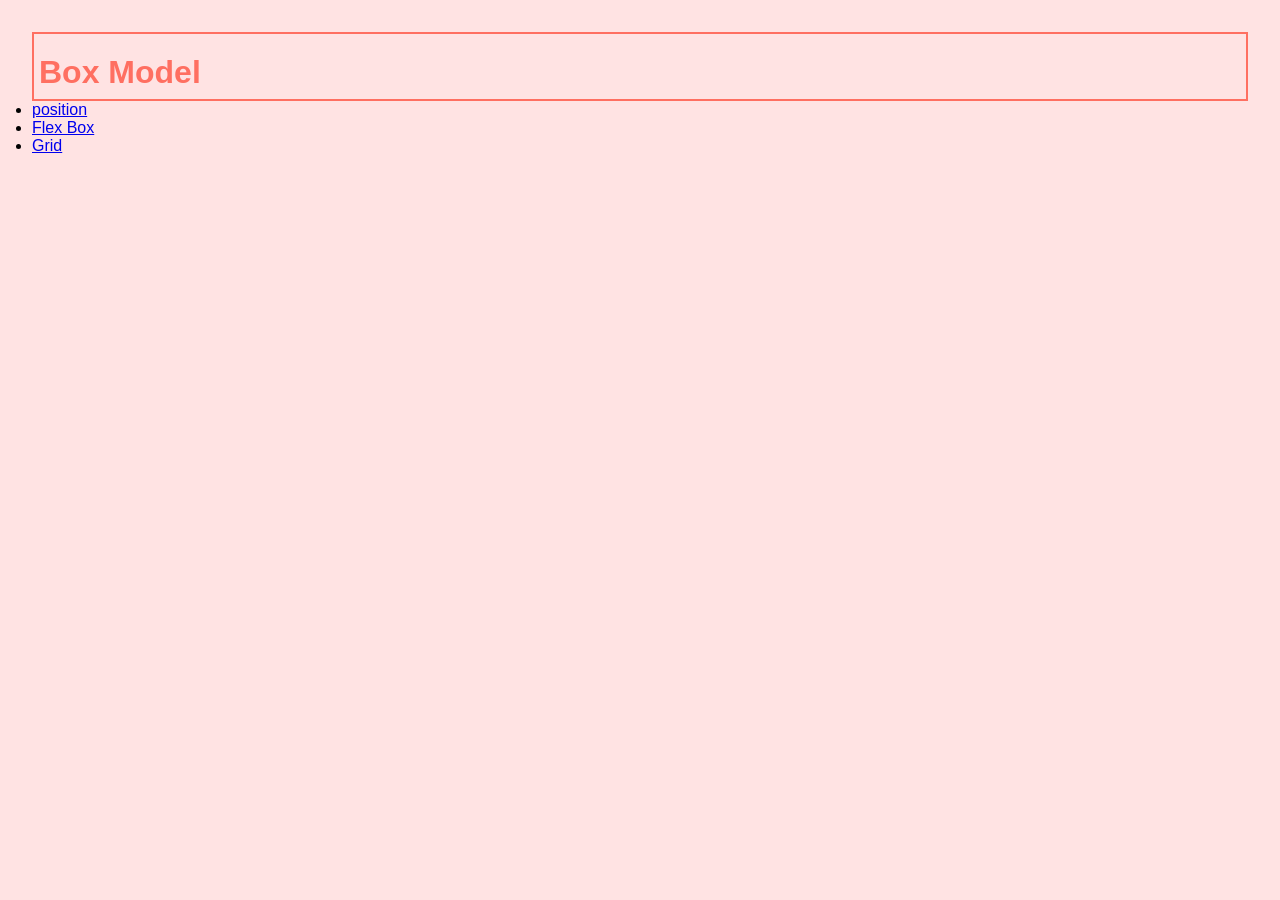
<file: index.html>
<!DOCTYPE html>
<html lang="en">
<head>
    <meta charset="UTF-8">
    <meta name="viewport" content="width=device-width, initial-scale=1.0">
    <title>Document</title>
    <link rel="stylesheet" href="style.css">
</head>
<body>
    <h1>Box Model</h1>
    <ul>
        <li><a href="position.html">position</a></li>
        <li><a href="flex-box.html">Flex Box</a></li>
        <li><a href="Desafío Ecommerce Store Product Gallery/index.html">Grid</a></li>
    </ul>
</body>
</html>
</file>
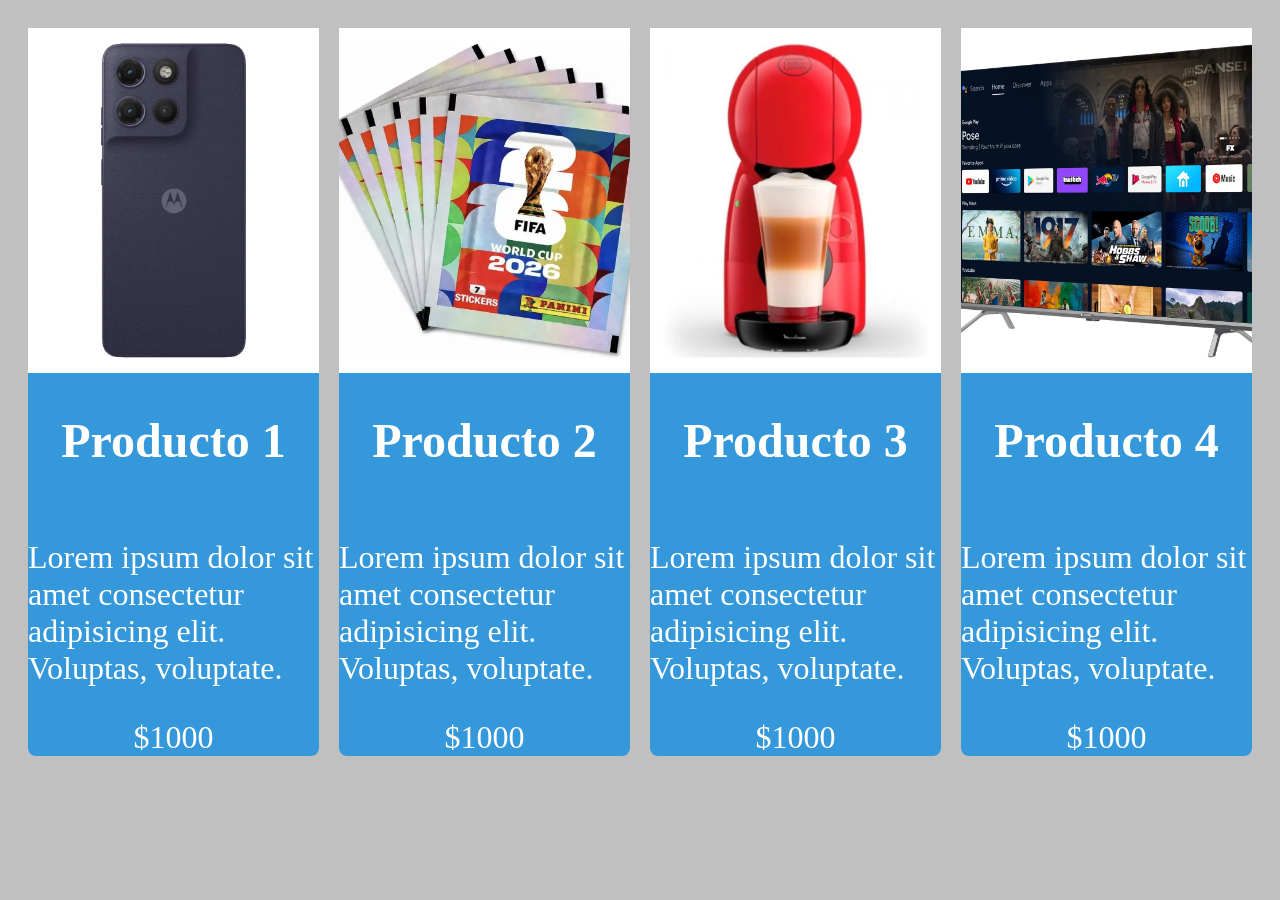
<file: Desafío Ecommerce Store Product Gallery/index.html>
<!DOCTYPE html>
<html lang="en">
<head>
    <meta charset="UTF-8">
    <meta name="viewport" content="width=device-width, initial-scale=1.0">
    <title>🛒 Desafío Ecommerce Store Product Gallery</title>
    <link rel="stylesheet" href="style.css">
</head>
<body>
    <div class="galeria">
        <div class="item">
            <img src="D_NQ_NP_2X_638602-MLA106598723027_022026-F.webp" alt="" srcset="">   
            <h2>Producto 1</h2>
            <p>Lorem ipsum dolor sit amet consectetur adipisicing elit. Voluptas, voluptate.</p>
            <div class="precio">$1000</div> 
        </div>
        <div class="item">
            <img src="D_NQ_NP_2X_941824-MLA111864808930_062026-F.webp" alt="" srcset="">   
            <h2>Producto 2</h2>
            <p>Lorem ipsum dolor sit amet consectetur adipisicing elit. Voluptas, voluptate.</p>
            <div class="precio">$1000</div> 
        </div>
        <div class="item">
            <img src="D_NQ_NP_2X_994334-MLA100010184303_122025-F.webp" alt="" srcset="">   
            <h2>Producto 3</h2>
            <p>Lorem ipsum dolor sit amet consectetur adipisicing elit. Voluptas, voluptate.</p>
            <div class="precio">$1000</div> 
        </div>
        <div class="item">
            <img src="D_Q_NP_859796-MLA95677461150_102025-F.webp" alt="" srcset="">   
            <h2>Producto 4</h2>
            <p>Lorem ipsum dolor sit amet consectetur adipisicing elit. Voluptas, voluptate.</p>
            <div class="precio">$1000</div> 
        </div>
    </div>
</body>
</html>
</file>
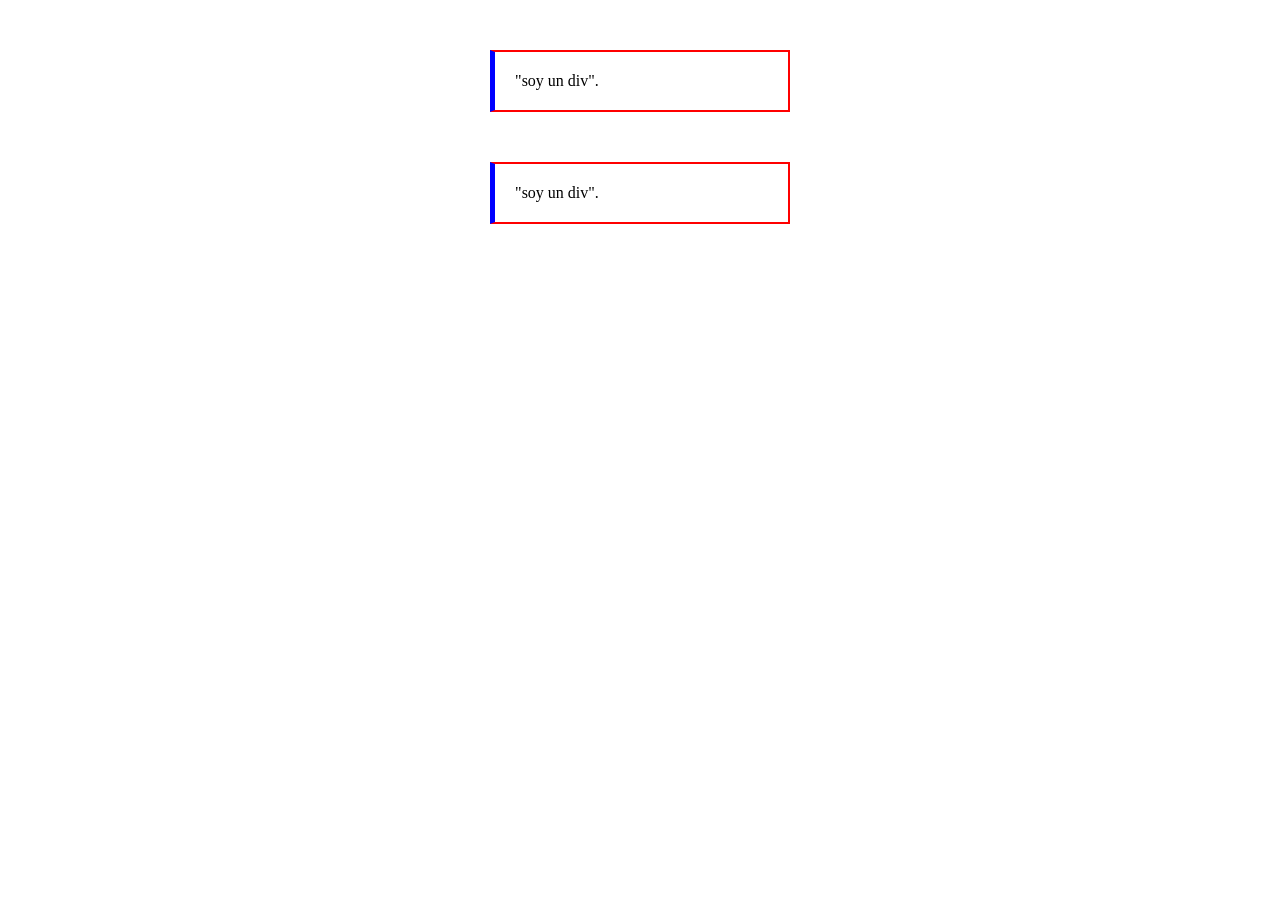
<file: Practicando con las cajas/index.html>
<!DOCTYPE html>
<html lang="en">
<head>
    <meta charset="UTF-8">
    <meta name="viewport" content="width=device-width, initial-scale=1.0">
    <title>Practicando con las cajas
</title>
<link rel="stylesheet" href="style.css">
</head>
<body>
    <div>
        "soy un div".
    </div>
    <div>
        "soy un div".
    </div>
</body>
</html>
</file>
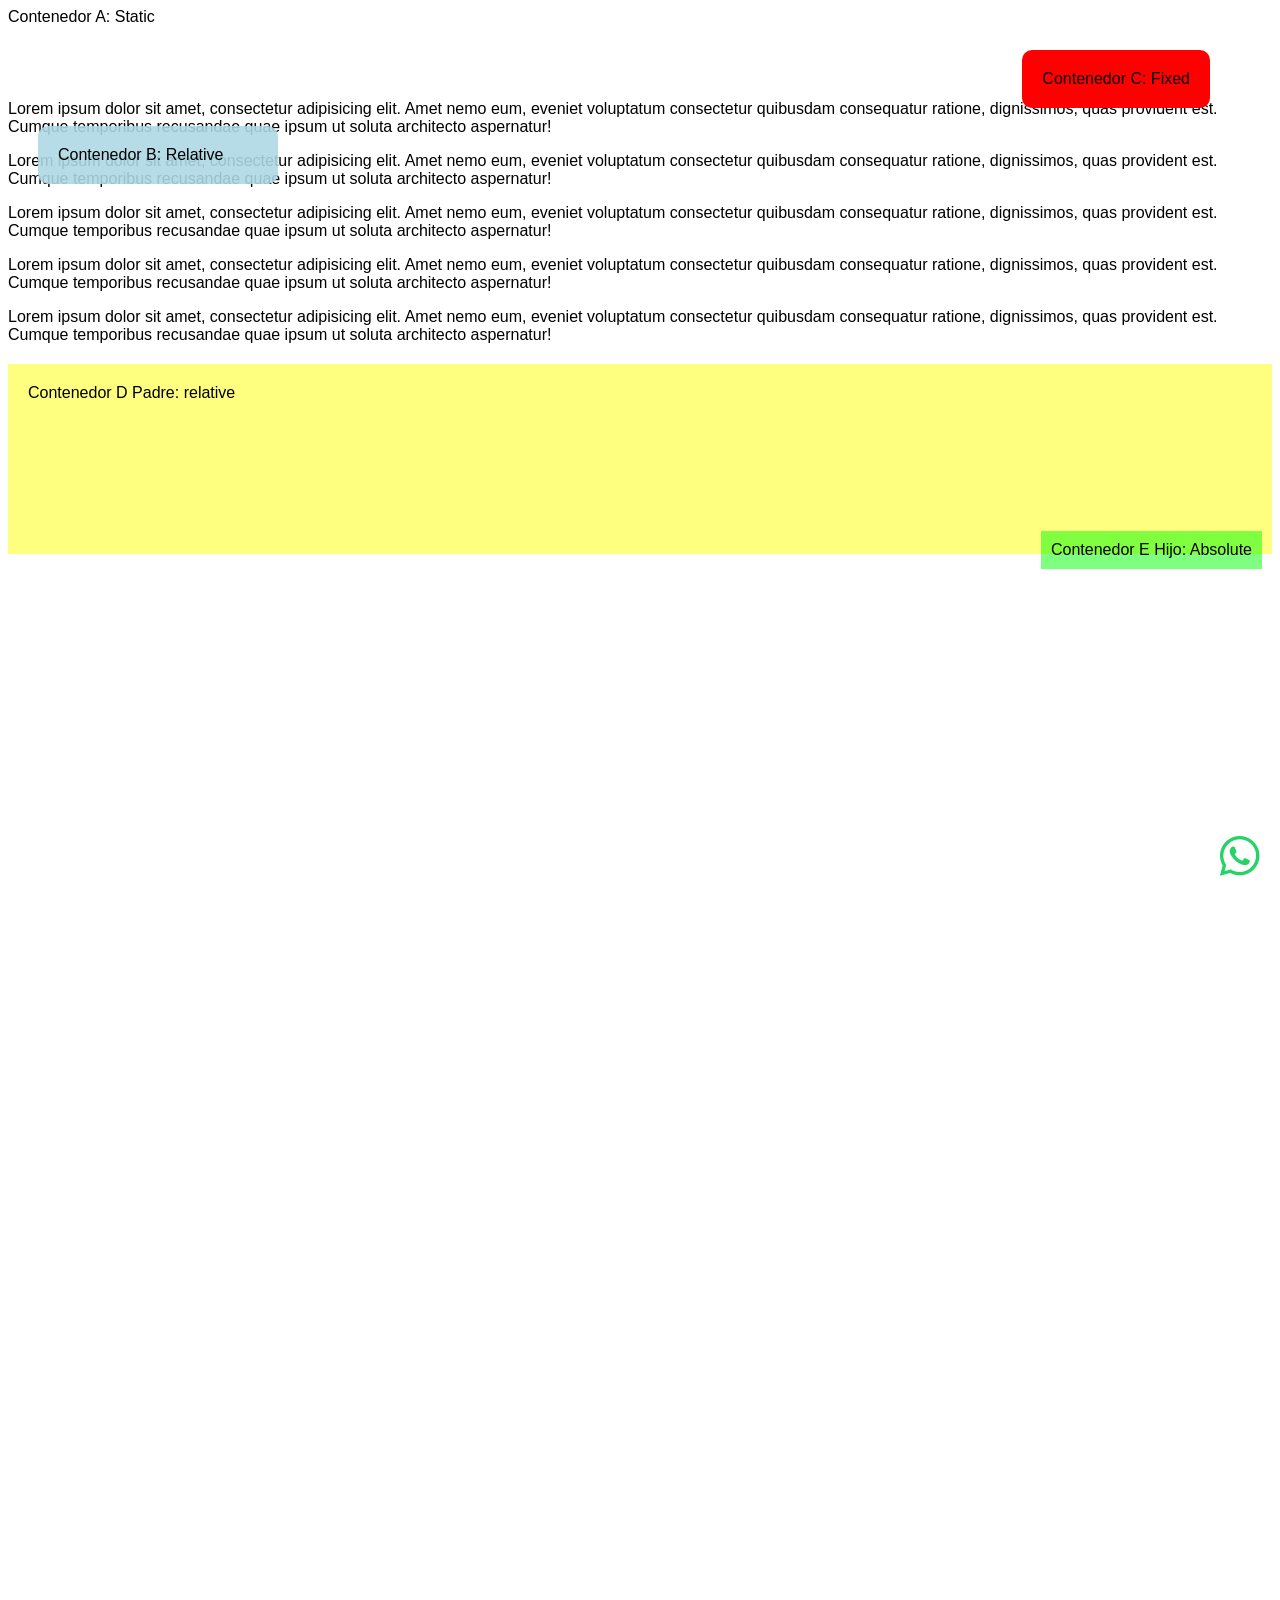
<file: position.html>
<!DOCTYPE html>
<html lang="en">
<head>
    <meta charset="UTF-8">
    <meta name="viewport" content="width=device-width, initial-scale=1.0">
    <title>position</title>
    <!-- https://icons.getbootstrap.com/ -->
     <link rel="stylesheet" href="https://cdn.jsdelivr.net/npm/bootstrap-icons@1.13.1/font/bootstrap-icons.min.css">
     <link rel="stylesheet" href="position.css">    
</head>
<body>
    <div class="contenedorA">
        Contenedor A: Static
    </div>
    <div class="contenedorB">
        Contenedor B: Relative
    </div>
    <div class="contenedorC">
        Contenedor C: Fixed
    </div>

    <p>Lorem ipsum dolor sit amet, consectetur adipisicing elit. Amet nemo eum, eveniet voluptatum consectetur quibusdam consequatur ratione, dignissimos, quas provident est. Cumque temporibus recusandae quae ipsum ut soluta architecto aspernatur!</p>
    <p>Lorem ipsum dolor sit amet, consectetur adipisicing elit. Amet nemo eum, eveniet voluptatum consectetur quibusdam consequatur ratione, dignissimos, quas provident est. Cumque temporibus recusandae quae ipsum ut soluta architecto aspernatur!</p>
    <p>Lorem ipsum dolor sit amet, consectetur adipisicing elit. Amet nemo eum, eveniet voluptatum consectetur quibusdam consequatur ratione, dignissimos, quas provident est. Cumque temporibus recusandae quae ipsum ut soluta architecto aspernatur!</p>
    <p>Lorem ipsum dolor sit amet, consectetur adipisicing elit. Amet nemo eum, eveniet voluptatum consectetur quibusdam consequatur ratione, dignissimos, quas provident est. Cumque temporibus recusandae quae ipsum ut soluta architecto aspernatur!</p>
    <p>Lorem ipsum dolor sit amet, consectetur adipisicing elit. Amet nemo eum, eveniet voluptatum consectetur quibusdam consequatur ratione, dignissimos, quas provident est. Cumque temporibus recusandae quae ipsum ut soluta architecto aspernatur!</p>

    <div class="contenedorD">
        Contenedor D Padre: relative

        <div class="contenedor_hijo">
            Contenedor E Hijo: Absolute
        </div>

    </div>

    <i class="bi bi-whatsapp"></i>

</body>
</html>
</file>
<file: style.css>
/* CSS Normalizing reset */
* {
  margin: 0; 
  padding: 0;
}

*, *::before, *::after {
  box-sizing: border-box;
}  

body {
    background-color: #ffe3e3;
    font-family: Arial, sans-serif;
    font-size: 16px;
    padding: 2rem;
}

/* h1 */
h1 {
    color: #ff6f61;
    /* text-align: center; */
    /* margin-top: 50px; */
    /* padding: 20px; */
    padding: 20px 10px;
    padding: 20px 10px 8px 5px;

    border: 2px solid #ff6f61;
}
</file>
<file: Desafío Ecommerce Store Product Gallery/style.css>
body {
    background-color: #c0c0c0;

}

.galeria {

    display: grid;
    grid-template-columns: repeat(auto-fit, minmax(250px, 1fr));
    gap: 20px;
    padding: 20px;
}

.item {
    background-color: #3498db;
    /* height: 200px; */
    display: flex;
    flex-direction: column;
    align-items: center;
    justify-content: center;    
    color: white;
    font-size: 2rem;
    border-radius: 8px;
}

img {
    width: 100%;
    height: 100%;
    object-fit: cover;
}
</file>
<file: Practicando con las cajas/style.css>
div {
    border: 2px solid red;
    border-left: 5px solid blue;
    /* margin: 20px; */
    /* margin: 0px auto; */
    margin: 50px auto;
    padding: 20px;
    /* width: 200px; */
    width: 20%;
}
</file>
<file: position.css>
body {
    font-family: Arial, sans-serif;
    height: 2000px; /* Para permitir el desplazamiento y ver el efecto de position: fixed */
}

.contenedorA {
    position: static;
}

.contenedorB {
    position: relative;
    background-color: rgba(173, 216, 230, 0.889);
    top: 100px;
    left: 30px;
    width: 200px;
    padding: 20px;
    border-radius: 10px;
}

.contenedorC {
    position: fixed;
    background-color: rgb(255, 0, 0);
    top: 50px;
    right: 70px;
    padding: 20px;
    border-radius: 10px;
    z-index: 999; /* Asegura que el contenedor esté por encima de otros elementos */
}

.bi-whatsapp {
    position: fixed;
    bottom: 20px;
    right: 20px;
    font-size: 40px;
    color: #25D366;
    z-index: 1000; /* Asegura que el icono esté por encima de otros elementos */
}   

.contenedorD {
    position: relative;
    background-color: rgba(255, 255, 0, 0.5);
    padding: 20px;
    margin-top: 20px;
    height: 150px;
}

.contenedor_hijo {
    position: absolute;
    /* top: 10px; */
    bottom: -15px;
    /* left: 10px; */
    right: 10px;
    background-color: rgba(0, 255, 0, 0.5);
    padding: 10px;
}
</file>
